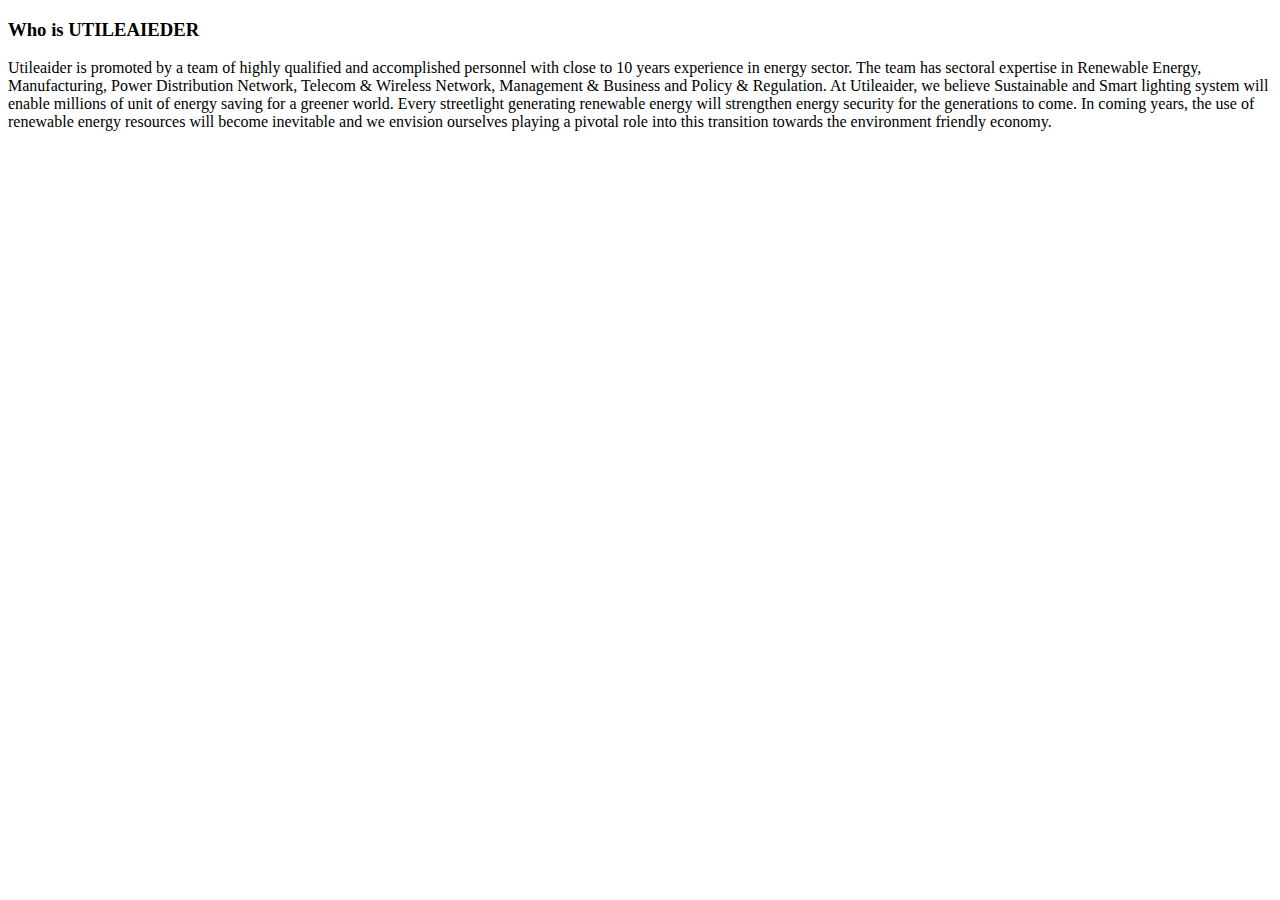
<file: whoweare.html>
<!DOCTYPE html>
<html lang="en">

<head>
   
</head>
<body>

    <section id="whoweare">
        <div class="container">
            <div class="row vol_area">
                <div class="col-md-8">
                    <div class="whoweare_content">
                        <h3>Who is <span>UTILEAIEDER</span></h3>
                        <p>Utileaider is promoted by a team of highly qualified and accomplished personnel with close to 10 years experience in energy sector. The team has sectoral expertise in Renewable Energy, Manufacturing, Power Distribution Network, Telecom & Wireless Network, Management & Business and Policy & Regulation.

                            At Utileaider, we believe Sustainable and Smart lighting system will enable millions of unit of energy saving for a greener world. Every streetlight generating renewable energy will strengthen energy security for the generations to come. In coming years, the use of renewable energy resources will become inevitable and we envision ourselves playing a pivotal role into this transition towards the environment friendly economy.</p>
                    </div>
                </div>
            </div>
        </div>
    </section>
</body>
</file>
